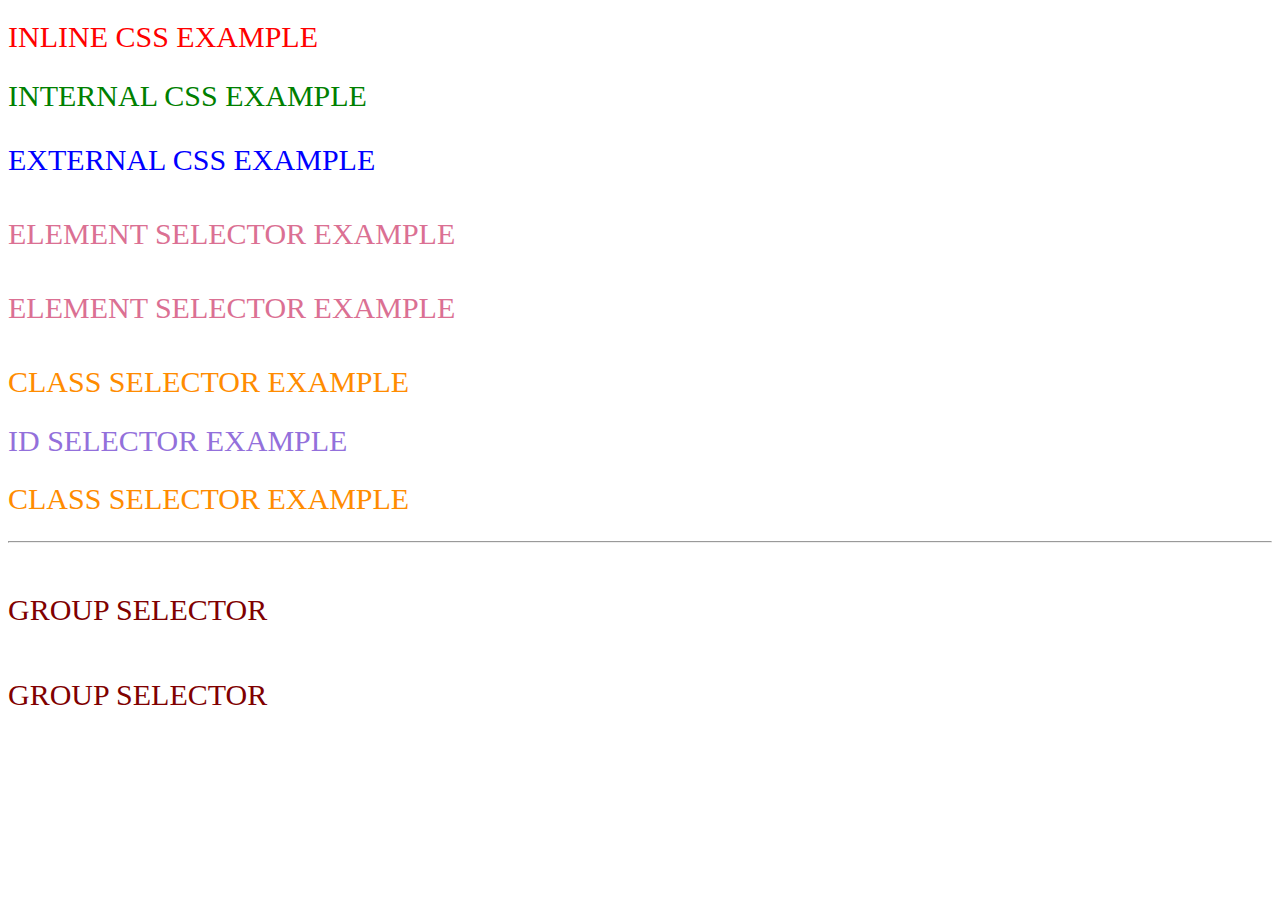
<file: index.html>
<!DOCTYPE html>
<html>
    <head>
        <title>Structure of HTML</title>
      <link rel="stylesheet" href="Intro to Css/style.css">
      
      <style>
        h2{
          color: green;
        }
              

      </style>
    </head>

    <body>
      <h1 style="color: red";>INLINE CSS EXAMPLE</h1>
      <h2>INTERNAL CSS EXAMPLE</h2>
      <h3> EXTERNAL CSS EXAMPLE</h3>

      <h4>ELEMENT SELECTOR EXAMPLE</h4>
      <h4>ELEMENT SELECTOR EXAMPLE</h4>
      
      <h2 class="myclass">CLASS SELECTOR EXAMPLE</h2>
      <h2 id="myid">ID SELECTOR EXAMPLE</h2>
      <h2 class="myclass">CLASS SELECTOR EXAMPLE</h2>
      <hr>
      
      <h5>GROUP SELECTOR</h5>
      <p>GROUP SELECTOR</p>
    </body>
</html>
</file>
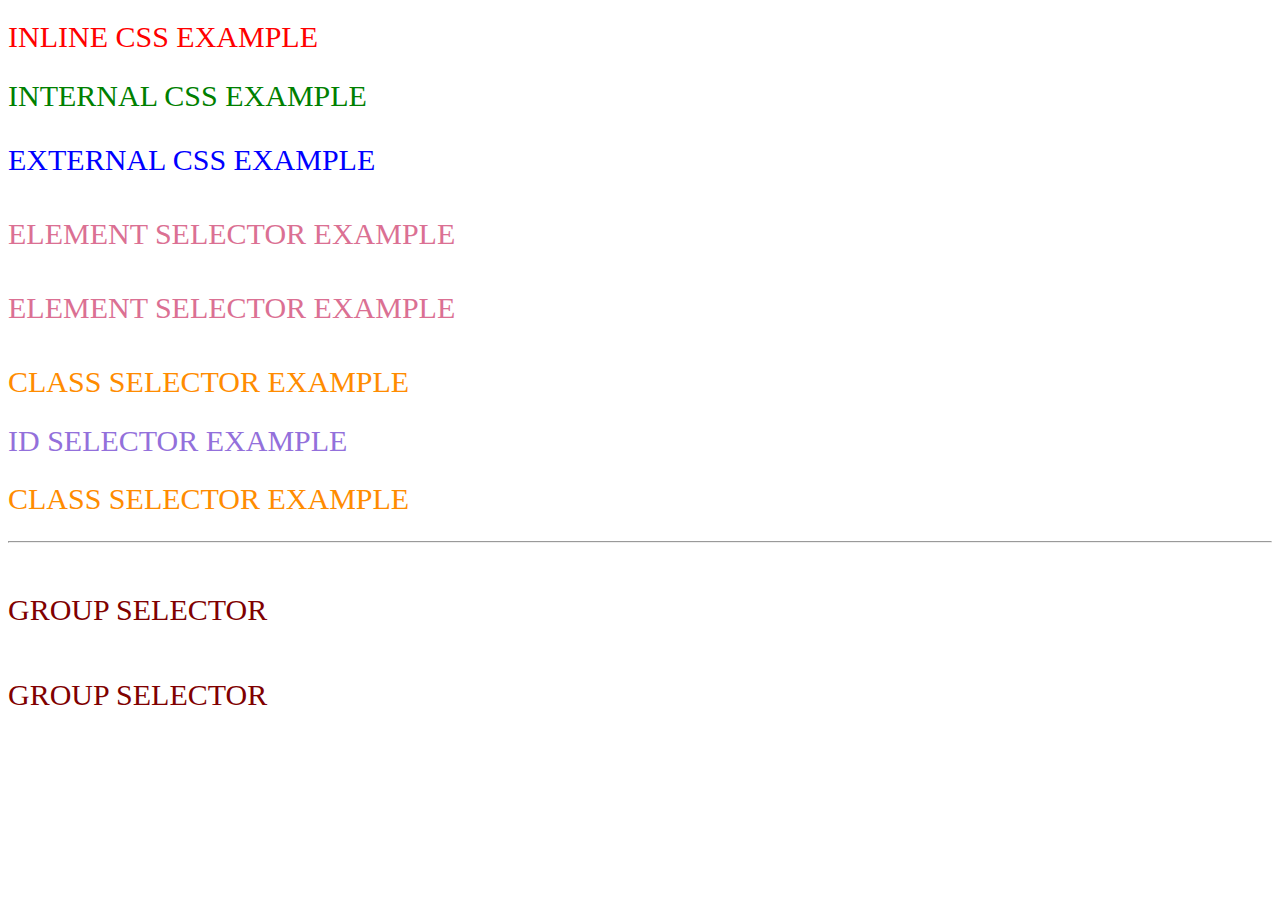
<file: Intro to Css/index.html>
<!DOCTYPE html>
<html>
    <head>
        <title>Structure of HTML</title>
      <link rel="stylesheet" href="style.css">
      
      <style>
        h2{
          color: green;
        }
              

      </style>
    </head>

    <body>
      <h1 style="color: red";>INLINE CSS EXAMPLE</h1>
      <h2>INTERNAL CSS EXAMPLE</h2>
      <h3> EXTERNAL CSS EXAMPLE</h3>

      <h4>ELEMENT SELECTOR EXAMPLE</h4>
      <h4>ELEMENT SELECTOR EXAMPLE</h4>
      
      <h2 class="myclass">CLASS SELECTOR EXAMPLE</h2>
      <h2 id="myid">ID SELECTOR EXAMPLE</h2>
      <h2 class="myclass">CLASS SELECTOR EXAMPLE</h2>
      <hr>
      
      <h5>GROUP SELECTOR</h5>
      <p>GROUP SELECTOR</p>
    </body>
</html>
</file>
<file: Intro to Css/style.css>
/* global css */

*{
  font-size: 30px;
  font-weight: 500;
}

/* external css */

h3{
  color: blue;
}

/* element selector */
h4{
  color:palevioletred;
}

/* class */

.myclass{
  color: darkorange;
}

/* id */
#myid{
  color:mediumpurple;
}

/* group */
h5,p{
  color:maroon
}
</file>
